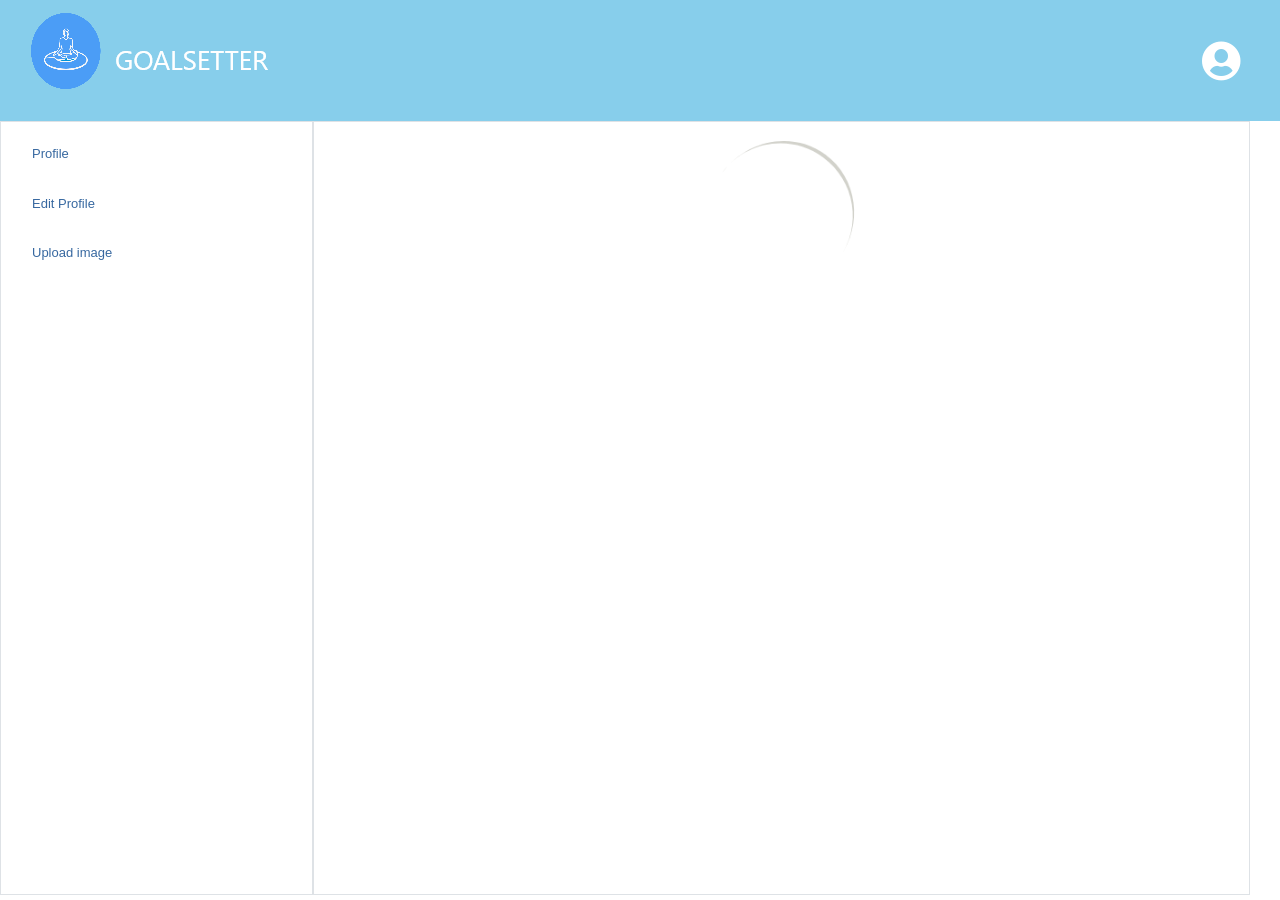
<file: profile.html>
<!DOCTYPE html>
<html>
<head>
        <meta charset="UTF-8" >
        <meta name="viewport" content="width=device-width, initial-scale=1, shrink-to-fit=no"  > 
        <meta http-equiv="X-UA-Compatible" content="ie=edge">
        <link rel="icon" href="images/Untitled.png" type="image/x-icon" />
        <title>Goal SETTER</title>
        <link rel="stylesheet" href="main/css/bootstrap.min.css">
        <link rel="stylesheet" href="main/animate.css">
        <link rel="stylesheet" href="main/style.css">
        <link rel="stylesheet" href="main/responsive.css">
        <link rel="stylesheet" href="fontawesome-free-5.6.1-web/css/all.min.css">
        <script src="js/javascript.js"></script>
</head>
<body class="profile">
<div class="container-fluid px-0">
    <nav class="navbar  navbar-expand-md navbar-dark bg-nav">
        <div class="container-fluid">
            <div class="navbar-header">
                    <p class="navbar-brand">
                            <img class="group" src="images/GROUP 3.2.png" alt="">
                        </p>
            </div>
                <ul class="nav navbar-nav ml-auto">
                    <li class="active">
                        <a class="nav-link fa fa-user-circle" style="font-size:40px;" href="profile.html"></a>
                    </li>
                </ul>
        </div>
    </nav>
</div>

<div class="container-fluid">
    <div class="row dash">
            <div class="col-3 border">
                <div class="nav flex-column nav-pills" id="v-pills-tab" role="tablist" aria-orientation="vertical">
                        <a class="nav-link profill" id="v-pills-profile-tab" data-toggle="pill" href="#v-pills-profile" role="tab" aria-controls="v-pills-profile" aria-selected="false">Profile</a>
                        <a class="nav-link profill" id="v-pills-messages-tab" data-toggle="pill" href="#v-pills-messages" role="tab" aria-controls="v-pills-messages" aria-selected="false">Edit Profile</a>
                        <a class="nav-link profill" id="v-pills-settings-tab" data-toggle="pill" href="#v-pills-settings" role="tab" aria-controls="v-pills-settings" aria-selected="false">Upload image</a>
                </div>
            </div>
    
            <div class="col-9 border">
                <div class="tab-content" id="v-pills-tabContent">
                        <div class="tab-pane fade show active" id="v-pills-profile" role="tabpanel" aria-labelledby="v-pills-profile-tab">
                                <div id="user_img" style="display:flex; justify-content:center; top:50%;"> 
                                    <img src="images/loader3.gif" alt="" width="20%" style="text-align:center">
                                </div>
                                <div class="container-fluid" style="color:#2d80ce" id="profile">
                                                <div class="profile-img text-center" style="margin-top:10%;" id="show_image">
                                                    
                                                </div>
                                                <div class="profile-name col-12 text-center">
                                                    <h4 id="bigName"> </h4>
                                                </div>
                                </div>
                                <div class="tab-content ml-1" id="myTabContent">
                                <div class="tab-pane fade show active" id="basicInfo" role="tabpanel" aria-labelledby="basicInfo-tab">
                                </div>
                                </div>   
                                     <table class="table" style="color:#2d80ce">
                                        <tbody id="user_details">
                                                
                                        </tbody>
                                      </table>
                        </div>
                    <div class="tab-pane fade " id="v-pills-home" role="tabpanel" aria-labelledby="v-pills-home-tab">       
                    </div>
  
                    <div class="tab-pane fade" id="v-pills-messages" role="tabpanel" aria-labelledby="v-pills-messages-tab"> 
                            <form class="form " id="Post">
                                    <div class="row">
                                        <div class="col-12 text-center">
                                            <i class="fa fa-square" style="font-size: 100px;"></i><br>
                                            <input type="submit" value="Upload image"><br>
                                        </div>
                                    </div>
                                    <div class="row">
                                        <div class="col-6">
                                            <label style="color:#3768a0;">Change Username :</label>
                                            <div>
                                                <i class="fa fa-user-circle icon1"></i>
                                                <input type="text" class="field" placeholder="name"  name="name" id="name">
                                            </div>
                                        </div>

                                        <div class="col-6">
                                            <label style="color:#3768a0;">Change Mobile :</label>
                                             <div>
                                                <i class="fa fa-phone icon1"></i>
                                                <input type="text" class="field" placeholder="phone_number"  name="name" id="phone_number">
                                             </div>
                                        </div>
                                    </div>
                                    
                                    
                                    <div class="row">
                                            <div class="col-6">
                                                <label style="color:#3768a0;">Change Email</label>
                                                <div>
                                                    <i class="fa fa-envelope icon1"></i>
                                                    <input type="text" class="field" placeholder="email" name="email" id="email">
                                                </div>   
                                            </div>

                                            <div class="col-6">
                                                <label style="color:#3768a0;">Change Password :</label>
                                                <div>
                                                    <i class="fa fa-lock icon1"></i>
                                                    <input type="password" class="field" placeholder="password" name="password" id="password">
                                                </div>
                                            </div>
                                    </div>
                                    
                                    <div class="row">
                                            <div class="col-12">
                                                <label style="color:#3768a0;">Confirm Password :</label>
                                                <div>
                                                    <i class="fa fa-lock icon1"></i>
                                                    <input type="password" class="field" placeholder="confirm_password" name="cpassword" id="confirm_password">
                                                </div>      
                                            </div>
                                    </div>
                                    
                                    <button type="submit" name="register" id="registe" value="Register"> Save changes</button>
                                    </form>
                    </div>
                        <div class="tab-pane fade" id="v-pills-settings" role="tabpanel" aria-labelledby="v-pills-settings-tab"> 
                                
                                
                            </div> 
            </div>
        </div>
    </div>
</div>
    


<script src="js/js/jquery.min.js"></script>
<script src="js/js/bootstrap.min.js"></script>
<script src="js/axios.js"></script>
<script src="js/javascript.js"></script>
</body>
</html>
</file>
<file: main/style.css>
/*preloader*/
.no-js #loader {  display: none;  }
.js #loader {     display: block; position: absolute; left: 100px; top: 0; }
.se-pre-con {
    position: fixed;
    left: 0px;
    top: 0px;
    width: 100%;
    height: 100%;
    z-index: 999999999;
    background: url("../images/ajax-loader.gif") center no-repeat #fff;                 
}
.se-pre-con p{
    position: fixed;
    left: 50%;
    text-align: center;
    top: 50%;
    z-index: 9999999;
    color: rgb(163,73,164);
    font-weight: bold;   
    font-family: cursive;           
}
/*body*/
.body_2{
    background: url("../images/climb-the-activity-silhouette-dom.jpg");
    background-repeat:no-repeat;
    background-size: cover;
    background-position: center;
    width: 100%;
    height: 100vh;
}
.chat_image {
    width: 50px;
    border-radius: 50px; 
}
#chat_msg {
    border: 1px solid skyblue; 
    width:80%;
    resize: none; 
    float:left; height: 40px; 
    border-radius:100px; 
    border-top-right-radius: 0px; 
    border-bottom-right-radius: 0px;
}
#send_chat {
    border-top-left-radius: 0px; 
    border-bottom-left-radius: 0px;
     padding: 8px; 
     border:1px solid; 
      border-color:skyblue; 
      width:20%;
       font-size: 15px;
     float:right;
     border-top-right-radius: 100px; 
     border-bottom-right-radius: 100px;
}
#assign_spin_holder {
    margin: 0 auto;
    width: 0%;
}
#spin_assign_spinner_1 {
    z-index: 999999; 
    position: absolute;
    margin-top: 100px;
}
#spin_assign_spinner_2 {
    z-index: 999; 
    position: absolute;
    margin-top: 100px;
}
#spin_bx_task_delete {
    position: absolute;
    height:100%;
    width: 100%;
    z-index: 999999;
    display: none; 
}
.chat_name {
    margin-top: 10px;
}
#show_image {
    display: none;
}
#activities_icon {
    max-width:20px;
    max-height:20px;
    margin-right: auto;
    margin-left:auto;
}
.carousel{
    transition: 0.3s ease-in-out;
}
.home_img {
    width: 50%;
}

#img_off {
    width: 100%;
    border-radius: 50px;
}

#img_off:hover {
   transform: scale(1.02);
}
#home_img {
    /* Full height */
  height: 100vh; 
  width: 100%;

}
#con2 {
    margin-top: 10%;
    position: absolute;
    z-index:99;
}
#con{
    margin-top: 8%;
    position: absolute;
    z-index:99;
    font-size: 25px;
    text-align: center;
    box-shadow: 0 0 10px grey;
    margin-left: 50%;
    height: 60vh;
    background:rgb(0, 0, 0, 0.5);
    width:50%;
}

#text_header {
      padding-top: 10px;
    color:#ffffff; font-size:30px;
}

.home_text {
    font-size: 15px;
}
#img_logo {
    width:30px; 
    height: 30px;
    border-radius: 50px;
}
#home{
    border-radius: 4px;
    border:1px solid;
    color: #ffdc17;
    font-weight: bold;
    padding: 5px;
    padding-left: 20px;
    padding-right: 20px;
    border-color: #ffdc17;
    background: rgb(29, 32, 101);
}
#btn_sty {
   transition: 1s all ease;
   background: rgb(255, 220, 23);
   color: rgb(29, 32, 101);
   margin-top: 15px;
   width: 100%;
}
#btn_sty:hover {
    transform: scale(1.003);
    color:rgb(255, 220, 23);
    background:rgb(0, 0, 0, 0.5);
}
#get{
    border-radius: 4px;
    border:1px solid;
    color: #1d2065;
    padding: 5px;
    font-weight: bold;
    padding-left: 20px;
    padding-right: 20px;
    background: rgb(255, 220, 23);
    transition: 1s all linear;
}
#get:hover{
    box-shadow: 0 0 10px #e6e6e6;
    color:white;
    background-color: rgb(0, 0, 0, 0.5);
    transform: scale(1.0001);
    color: rgb(255, 220, 23);
}
#home:hover{
    box-shadow: 0 0 10px #e6e6e6;
}
a{
    color: #161616;
    text-decoration: none !important;
}
.goal{
    color: #ffffff;
    text-align: center;
}
.breath {
    animation: pulse 1s infinite alternate;
    -webkit-animation: pulse 2s infinite alternate;
}
.breath1 {
    animation: pulse 3s infinite alternate;
    -webkit-animation: pulse 3s infinite alternate;
}
/* span{
    display: block;
    margin-top: 2%;
    text-align: justify;
    padding: 2%;
    border-radius: 20px;
    outline: none;
    padding-left: 10px;
    color: #f1f1f1;
    background-color:#2d80ce;
} */
/*home*/
#img-move {
     width: 40%;
}
#home_slogan {
       width: 60%;
}
#home_slogan  h5, #home_slogan_t  h5{
  margin-top:4%; 
  margin-bottom:6%; 
  font-size: 30px; 
  font-weight: bold;
  text-align: center; 
  color:rgb(10, 10, 10);
  font-family: COMIC SANS MS;	
}
#home_slogan{
    color:grey; 
}
#home_slogan_t  p{
    color:grey; 
}
#home_slogan_t {
       width: 60%;
}
#img-move-t-desk {
     width: 40%;
}
#img-move-t-phone {
    display: none;
}
.home{
    color:#ffffff; 
    font-weight: bold;
    margin-top: 5%;
}
.get{
    padding: 15px;
    color: #ffffff;
    width: 30%;
    padding-left: 25px;
    padding-right: 25px;
    text-align: center;
}
.fakeimg {
    background:#1d2065;
  }
.help{
    background: #4399ff;
    background-size: cover;
    background-position: center;
}
.achieving{
    background: #1d2065;
}
.hw_img {
   width: 70%; 
   padding: 20px;
}
/*login*/
.login{
    background-image: url("../images/architecture-business-city-358612.jpg");
    background-repeat:no-repeat;
    background-size: cover;
    background-position: center;
    width: 100%;
    height: 100vh;
}
.main4{
    height:auto;
    width: 40%;
    padding: 10px 55px 40px;
    font-size: 13px;
    background: rgb(0, 0, 0, 0.5);
}


.primary{
    width: 97.7%;
    color: #4399ff;
    background-color: #ffffff;
}

/*registration page*/
@import url(http://fonts.googleapis.com/css?family=Droid+Serif);
hr{
    margin-bottom: 30px;
}
.cont{
    position:relative;
}
.main3{
    height:auto;
    width: 40%;
    padding: 10px 55px 40px;
    font-size: 13px;
    background: rgb(0, 0, 0, 0.5);
}
.box_part {
    font-size: 8px;
}
select{
    width: 97.7%;
    height: 34px;
    padding-left: 5px;
    margin-bottom: 20px;
    margin-top: 8px;
    font-size: 16px;
    border: none;
    color: #ffffff;
}
label{
    color: #ffffff;
    font-size: 14px;
    margin-bottom: 0;
    margin-top: 5px;
}

#register {
    background-color: #ffffff;
    font-size: 20px;
    margin-top: 5px;
    border: 1px solid #0F799E;
    padding: 7px 35px;
    color: rgb(0, 0, 0);
    text-shadow: 0px 1px 0px #13506D;
    font-weight: bold;
    border-radius: 2px;
    cursor: pointer;
    width: 97.7%;
}
#register:hover{
    background: linear-gradient(#0389f7 5%, #078ee7 100%);
}

.sign{
    background-image: url("../images/architecture-business-city-358612.jpg");
    background-repeat:  no-repeat;
    background-size: cover;
    background-position: center;
    width: 100%;
    height: 105vh;
}
.fa-check{
    float: left;
    padding: 10px;
    min-width: 50px;
}
.form{
    border: none;
}

.input-field {
    color: #ffffff;
    width: 100%;
    padding: 10px;
    outline: none;
    padding-left: 40px;
    border: 0.2px solid rgba(0,0,0,0.1);
    background: #ffffff; /* Fallback color */
    background: #fcfdfd; /* Black background with 0.5 opacity */
    border: none;
  }
    .acct-field {
    color: #ffffff;
    width: 100%;
    outline: none;
    padding-left: 40px;
    background: #2d80ce; /* Fallback color */
    background: #2d80ce; /* Black background with 0.5 opacity */
    border: none;
  }
.icon {
    color: #3768a0;
    padding: 10px;
    min-width: 50px;
    position:absolute;
  }
  
/*dashdoard*/
.Dashboard{
    background-color: #ffffff;
    height: 100vh;
}
.Dashboard .bg-nav{
    background-color: #e6e6ee;
}
.fieldset{
    text-align: center;
}
.dash{
    height: 86vh;
    width: 100%;
}
.out1{
    color:green;
}
.out2{
    color:red;
}
.out3{
    color:#e6b800;
}
.out4{
   color:rgb(159, 197, 189); 
}
.out5{
    color:#666633; 
 }
.out{
    color:rgb(150, 6, 6);
}
#myModal4{
    display: none;
}
.field{
    color: #ffffff;
    padding: 10px;
    outline: none;
    padding-left: 40px;
    border: 0.2px solid rgba(0,0,0,0.1);
    background: #e6e6e6; 
    border: none;
}
.icon1{
    color: #3768a0;
    padding: 10px;
    min-width: 50px;
    position:absolute;
  }
.inputs{
    width: 50%;
}
h4{
    color:#3768a0;
}
#registe {
    background-color: #ffffff;
    font-size: 20px;
    margin-top: 5px;
    border: 1px solid #0F799E;
    padding: 7px 35px;
    color:#3768a0;
    text-shadow: 0px 1px 0px #13506D;
    font-weight: bold;
    border-radius: 2px;
    cursor: pointer;
    width: 47%;
    transition: 1s all ease;
}
#registe:hover{
    background: linear-gradient(#0389f7 5%, #078ee7 100%);
    color:white;
    transform: scale3d(1.003);
}
.icons{
    color: #3768a0;
    margin-top: 15%;
    margin-bottom: 2%;
    animation:5s heartBeat infinite alternate;
    -webkit-animation: 5s heartBeat infinite alternate;
}
.team_empty {
     animation:5s heartBeat infinite alternate;
    -webkit-animation: 5s heartBeat infinite alternate;
}
#spin{
    display:none;
    position: absolute;
    top:50%;
    left:50%;
}

#spin_2{
    display:none;
    position: absolute;
    top:50%;
    left:50%;
}
#all_goals{
    overflow-y:scroll; 
    overflow: none; 
    height: 300px;
}
/* width */
#all_goals::-webkit-scrollbar {
    width: 6px;
  }
  
   /* Handle */
  #all_goals::-webkit-scrollbar-thumb {
    background: #e6e6ee;
    border: 1px solid skyblue; 
    border-radius: 5px;
    opacity: 0.5;
  }
  
  /* Handle on hover */
  #all_goals::-webkit-scrollbar-thumb:hover {
    background: #fff; 
  }
 

  .scroll_design{
overflow-y:scroll; overflow: none; width: 100%; height: 60vh;
}
/* width */
.scroll_design::-webkit-scrollbar {
    width: 6px;
  }
  
   /* Handle */
  .scroll_design::-webkit-scrollbar-thumb {
    background: #e6e6ee;
     border: 1px solid skyblue; 
    border-radius: 5px;
     opacity: 0.5;
  }
  
  /* Handle on hover */
  .scroll_design::-webkit-scrollbar-thumb:hover {
    background: white; 
  }
/* width */
#allgoals_point::-webkit-scrollbar {
    width: 6px;
  }
  
  /* Track */


  
.assign_design{
overflow-y:scroll; overflow: none; width: 100%; height: 33vh;
 background: #e6e6ee;
}
/* width */
.assign_design::-webkit-scrollbar {
width: 6px;
}

/* Handle */
.assign_design::-webkit-scrollbar-thumb {
background: #e6e6ee;
border: 1px solid skyblue; 
border-radius: 5px;
opacity: 0.5;
}

/* Handle on hover */
.assign_design::-webkit-scrollbar-thumb:hover {
background: white; 
}

/* width */
#allgoals_point::-webkit-scrollbar {
    width: 6px;
  }
  
  /* Track */
  /* Handle */
  #allgoals_point::-webkit-scrollbar-thumb {
    background: #e6e6ee;
     border: 1px solid skyblue; 
    border-radius: 5px;
    opacity: 0.5;
  }
  
  /* Handle on hover */
  #allgoals_point::-webkit-scrollbar-thumb:hover {
   background: white; 
  }
 
/*profile*/
.profill{
    color:#3768a0;
    margin-top: 5%; 
    transition: 1s all ease; 
    font-size: 13px;
}
.nav-pills .nav-link.active,
.nav-pills .show > .nav-link {
  color: #fff;
  background-color: skyblue;
}

.profile .bg-nav{
    background-color: skyblue;
}
.profill:hover{
    transform: scale(1.003);
    color: #3768a0;
    background-color:#e6e6e6;
}
.profile{
    background-color: #ffffff;
}
/*footer*/
hr{
    background-color: #000000;
}
.follow{
    color:#000000;
    text-align: center;
}
footer{
    background-color:#3768a0;
}
footer ul.social li a i {
    margin-right: 5%;
    color:#ffffff; 
	font-size:20px;
	-webkit-transition: .5s all ease;
	-moz-transition: .5s all ease;
	transition: .5s all ease;
}
footer ul.social li:hover a i {
    font-size:30px;
    color: #2d80ce
}
footer ul.quick-links li{
	padding: 3px 0;
	-webkit-transition: .5s all ease;
	-moz-transition: .5s all ease;
	transition: .5s all ease;
}
footer ul.quick-links li:hover{
	padding: 3px 0;
	margin-left:5px;
	font-weight:700;
}
footer ul.quick-links li a i{
	margin-right: 10px;
}
footer ul.quick-links li:hover a i {
    font-weight: 700;
}
</file>
<file: main/responsive.css>
@media screen and (max-width: 1150px) {
       .home_img {
          width: 70%;
         }
         #login_form {
           width: 60%;
        }
        #con {
            height: 69vh;     
         } 
    .assignsty {
        height: 85.5vh; overflow-y:scroll; overflow: none; width: 100%;
    }
       
}

@media screen and (max-width: 950px) {
      #login_form {
           width: 70%;
        }

}
@media screen and (max-width: 768px) {
    .img img{
        width: 100%;
    }

    .main3{
        height:auto;
        width: 100%;
        margin-left: 5%;
        padding: 10px 55px 40px;
        box-shadow: 0 0 10px;
        font-size: 13px;
    }
       #home_slogan, #home_slogan_t {
        width: 100%;
        }
    .main4{
        height:70vh;
        width: 80%;
        padding: 10px 55px 40px;
        box-shadow: 0 0 10px;
        font-size: 13px;
    }
    #img_logo {
        float:right;
    }
    .home_img {
        width: 100%;
    }
    #con {
        margin-top: 0px;
        width:100%;
        margin-left: 0%;
        height: 100vh;
  
     } 
   
     #img-move {
      width: 100%;
     }
    
    .sign{
        background-image: url("../images/architecture-business-city-358612.jpg");
        background-repeat:  no-repeat;
        background-size: cover;
        background-position: center;
        width: 100%;
        height: 105vh;
    }
     #home_slogan_t {
       width: 100%;
    }
    #img-move-t-desk {
        display: none
    }
    #img-move-t-phone {
       display: block;
       width: 100%;
    }
       #login_form {
           width: 80%;
        }
      .login_head_text {
        font-size: 22px;
    }
  #home_img {
    height: 60vh; 
    width: 100%;
    }
}
@media screen and (max-width: 576px) {
  
    .main3{
        height:auto;
        width: 80%;
        margin: 0;
        padding: 10px 55px 40px;
        box-shadow: 0 0 10px;
        font-size: 13px;
    }
    .main4{
        height:70vh;
        width: 80%;
        padding: 10px 55px 40px;
        box-shadow: 0 0 10px;
        font-size: 13px;
    }
    .sign{
        background-image: url("../images/architecture-business-city-358612.jpg");
        background-repeat:  no-repeat;
        background-size: cover;
        background-position: center;
        width: 100%;
        height: 105vh;
    }
    #text_header {
        font-size:20px;
    }
    #home_slogan  h5, #home_slogan_t  h5{
    font-size:25px;
    }
   
    .hw_img {
   width: 100%; 
   padding: 10px;
    }
     .hove_sweet span {
        width: 100%;
       font-size: 15px;
       text-align: left;
    }
      #login_form {
           width: 100%;
        }
}
@media screen and (max-width: 400px) {
      #login_form {
           padding: 15px;
        }
 
} 

@media screen and (max-width: 360px) {
    .main3{
        height:auto;
        width: 80%;
        padding: 10px 55px 40px;
        box-shadow: 0 0 10px;
        font-size: 13px;
        margin: 0;
    }
     .body{
        background-image: url("../images/images.png");
        background-size: cover;
        background-position: center;
        width: 100%;
        height: 90vh;
    }
    .main4{
        height:70vh;
        width: 80%;
        padding: 10px 55px 40px;
        box-shadow: 0 0 10px;
        font-size: 13px;
    }
    .sign{
        background-image: url("../images/architecture-business-city-358612.jpg");
        background-repeat:  no-repeat;
        background-size: cover;
        background-position: center;
        width: 100%;
        height: 105vh;
    }
      #text_header {
        font-size:15px;
    }
     #login_form {
           padding: 10px;
        }
    #show_success {
          padding: 10px;
    }
}
@media screen and (max-width: 320px) {
    .main3{
        height:auto;
        width: 80%;
        padding: 10px 55px 40px;
        box-shadow: 0 0 10px;
        font-size: 13px;
        margin: 0;
    }
    .sign{
        background-image: url("../images/architecture-business-city-358612.jpg");
        background-repeat:  no-repeat;
        background-size: cover;
        background-position: center;
        width: 100%;
        height: 111vh;
    }
}
 /* On smaller screens, where height is less than 450px, change the style of the sidenav (less padding and a smaller font size) */
 @media screen and (max-height: 450px) {
    .sidebar {padding-top: 5px;}
    .sidebar a {font-size: 18px;}
}
</file>
